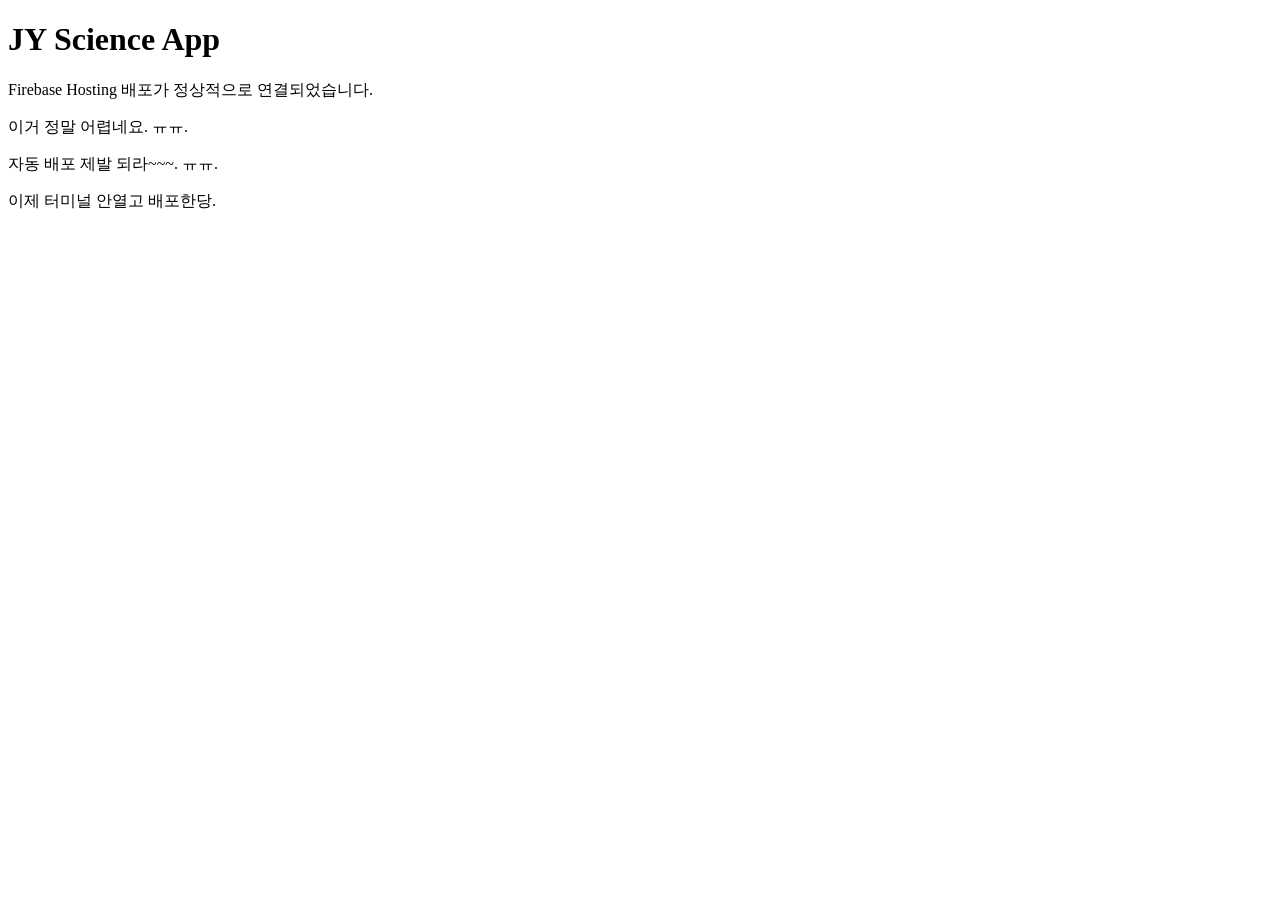
<file: public/index.html>
<!DOCTYPE html>
<html lang="ko">
<head>
  <meta charset="UTF-8">
  <meta name="viewport" content="width=device-width, initial-scale=1.0">
  <title>JY Science App</title>
</head>
<body>
  <h1>JY Science App</h1>
  <p>Firebase Hosting 배포가 정상적으로 연결되었습니다.</p>
  <p>이거 정말 어렵네요. ㅠㅠ.</p>
  <p>자동 배포 제발 되라~~~. ㅠㅠ.</p>  
  <p>이제 터미널 안열고 배포한당.</p>    
</body>
</html>
</file>
